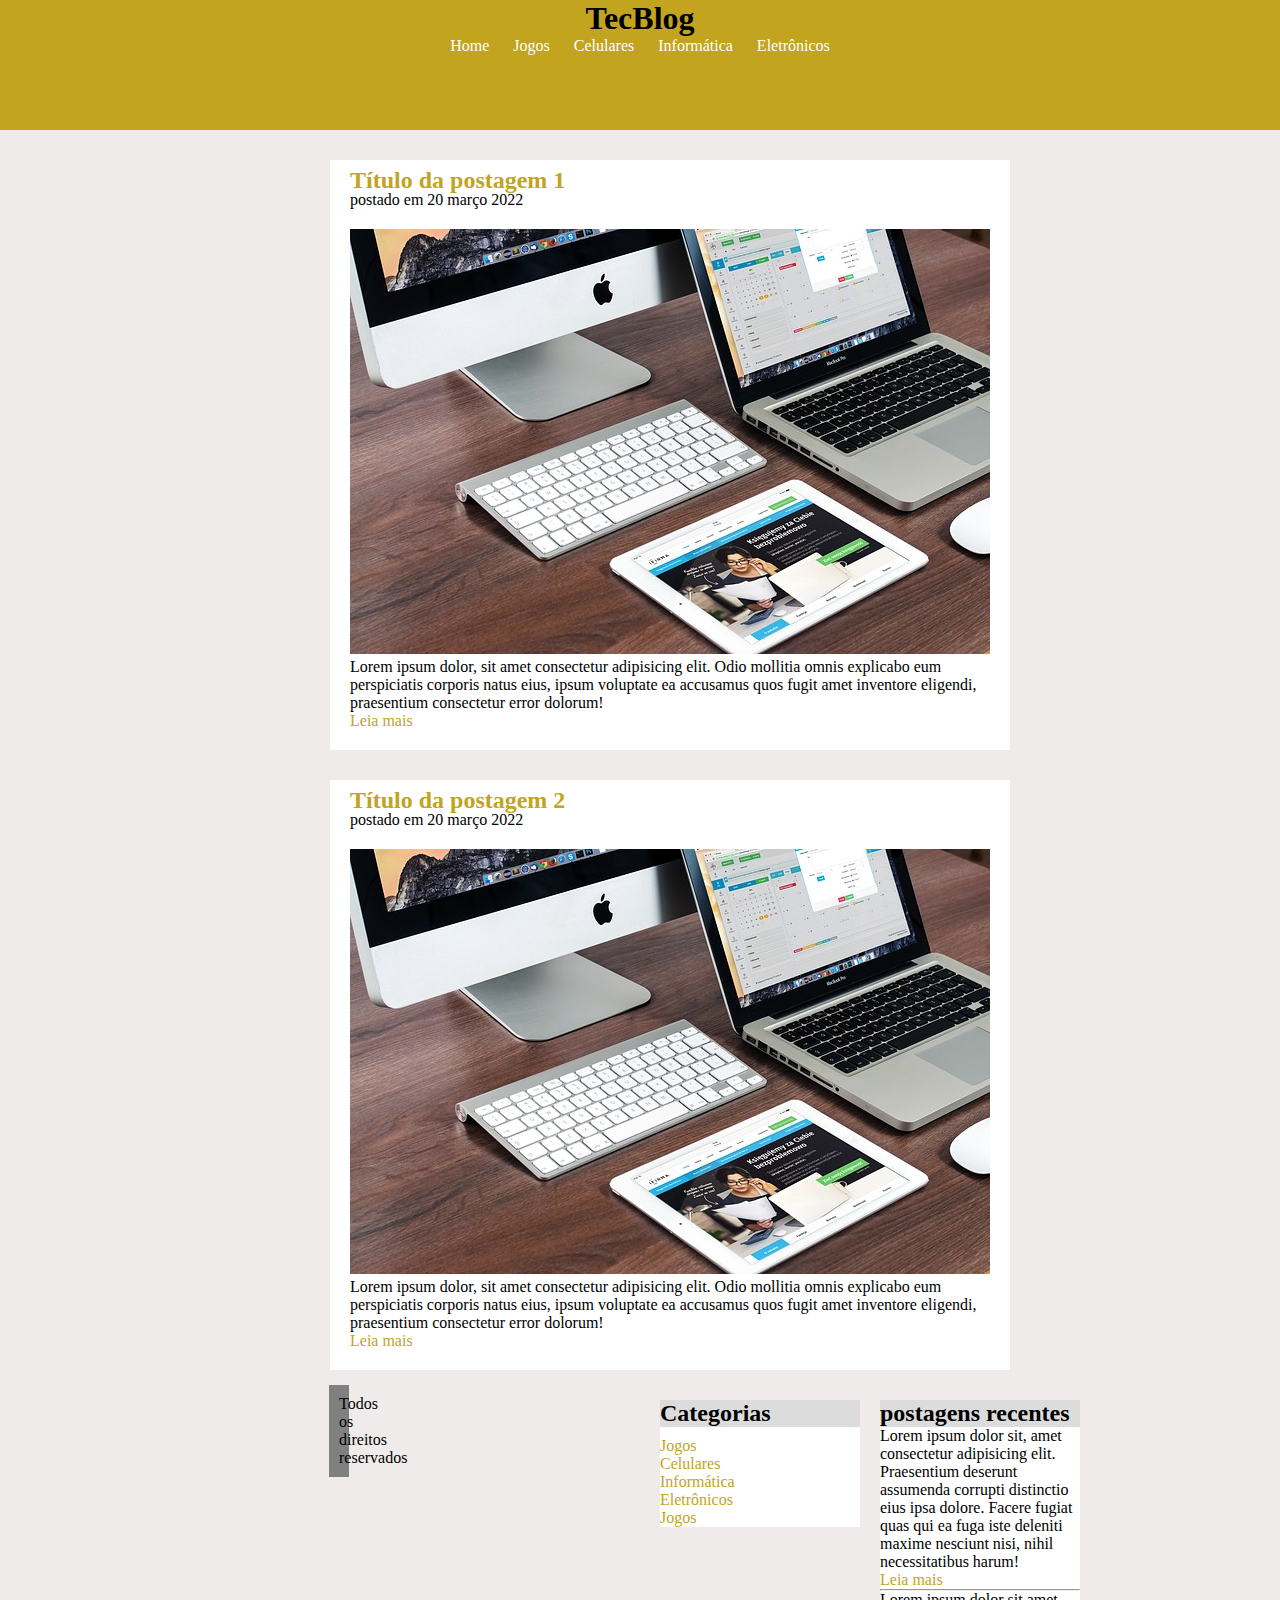
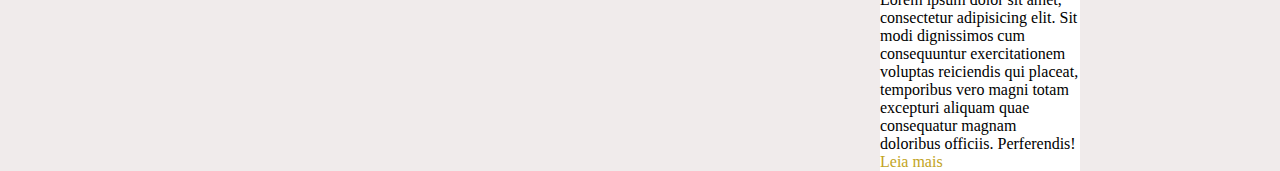
<file: index.html>
<!DOCTYPE html>
<html lang="pt-br">
<head>
    <meta charset="UTF-8">
    <meta name="viewport" content="width=device-width, initial-scale=1.0">
    <title>TecBlog - O seu Blog de tecnologia</title>
    <link rel="stylesheet" href="estilo.css">
</head>
<body>
    <div id="navbar">
        <div>
            <h1 class="titulo">
                Tec<span class="branco">Blog</span>
            </h1>
        </div>
        <a href="index.html">Home</a>
        <a href="jogos.html">Jogos</a>
        <a href="celulares.html">Celulares</a>
        <a href="Informatica.html">Informática</a>
        <a href="eletronicos">Eletrônicos</a>
    </div>
    <div id="principal">
        <div id="postagem1">
            <h2>Título da postagem 1</h2>
            postado em 20 março 2022
            <img src="imagem2.jpg">
            Lorem ipsum dolor, sit amet consectetur adipisicing elit. Odio mollitia omnis explicabo eum perspiciatis corporis natus eius, ipsum voluptate ea accusamus quos fugit amet inventore eligendi, praesentium consectetur error dolorum! <br>
            <a href="">Leia mais</a>
        </div>
        <div id="postagem2">
            <h2>Título da postagem 2</h2>
            postado em 20 março 2022
            <img src="imagem2.jpg">
            Lorem ipsum dolor, sit amet consectetur adipisicing elit. Odio mollitia omnis explicabo eum perspiciatis corporis natus eius, ipsum voluptate ea accusamus quos fugit amet inventore eligendi, praesentium consectetur error dolorum! <br>
            <a href="">Leia mais</a>
        </div>
        <div id="postagens">
            <h2>postagens recentes</h2>
            Lorem ipsum dolor sit, amet consectetur adipisicing elit. Praesentium deserunt assumenda corrupti distinctio eius ipsa dolore. Facere fugiat quas qui ea fuga iste deleniti maxime nesciunt nisi, nihil necessitatibus harum! <br>
            <a href="">Leia mais</a>
            <hr>
            Lorem ipsum dolor sit amet, consectetur adipisicing elit. Sit modi dignissimos cum consequuntur exercitationem voluptas reiciendis qui placeat, temporibus vero magni totam excepturi aliquam quae consequatur magnam doloribus officiis. Perferendis! <br>
            <a href="">Leia mais</a>
        </div>
        <div id="categorias">
            <h2>
                Categorias
            </h2>
            <a href="">Jogos</a>
            <a href="">Celulares</a>
            <a href="">Informática</a>
            <a href="">Eletrônicos</a>
            <a href="">Jogos</a>
        </div>
        <div id="footer">
            Todos os direitos reservados
        </div>
    </div>
    
</body>
</html>
</file>
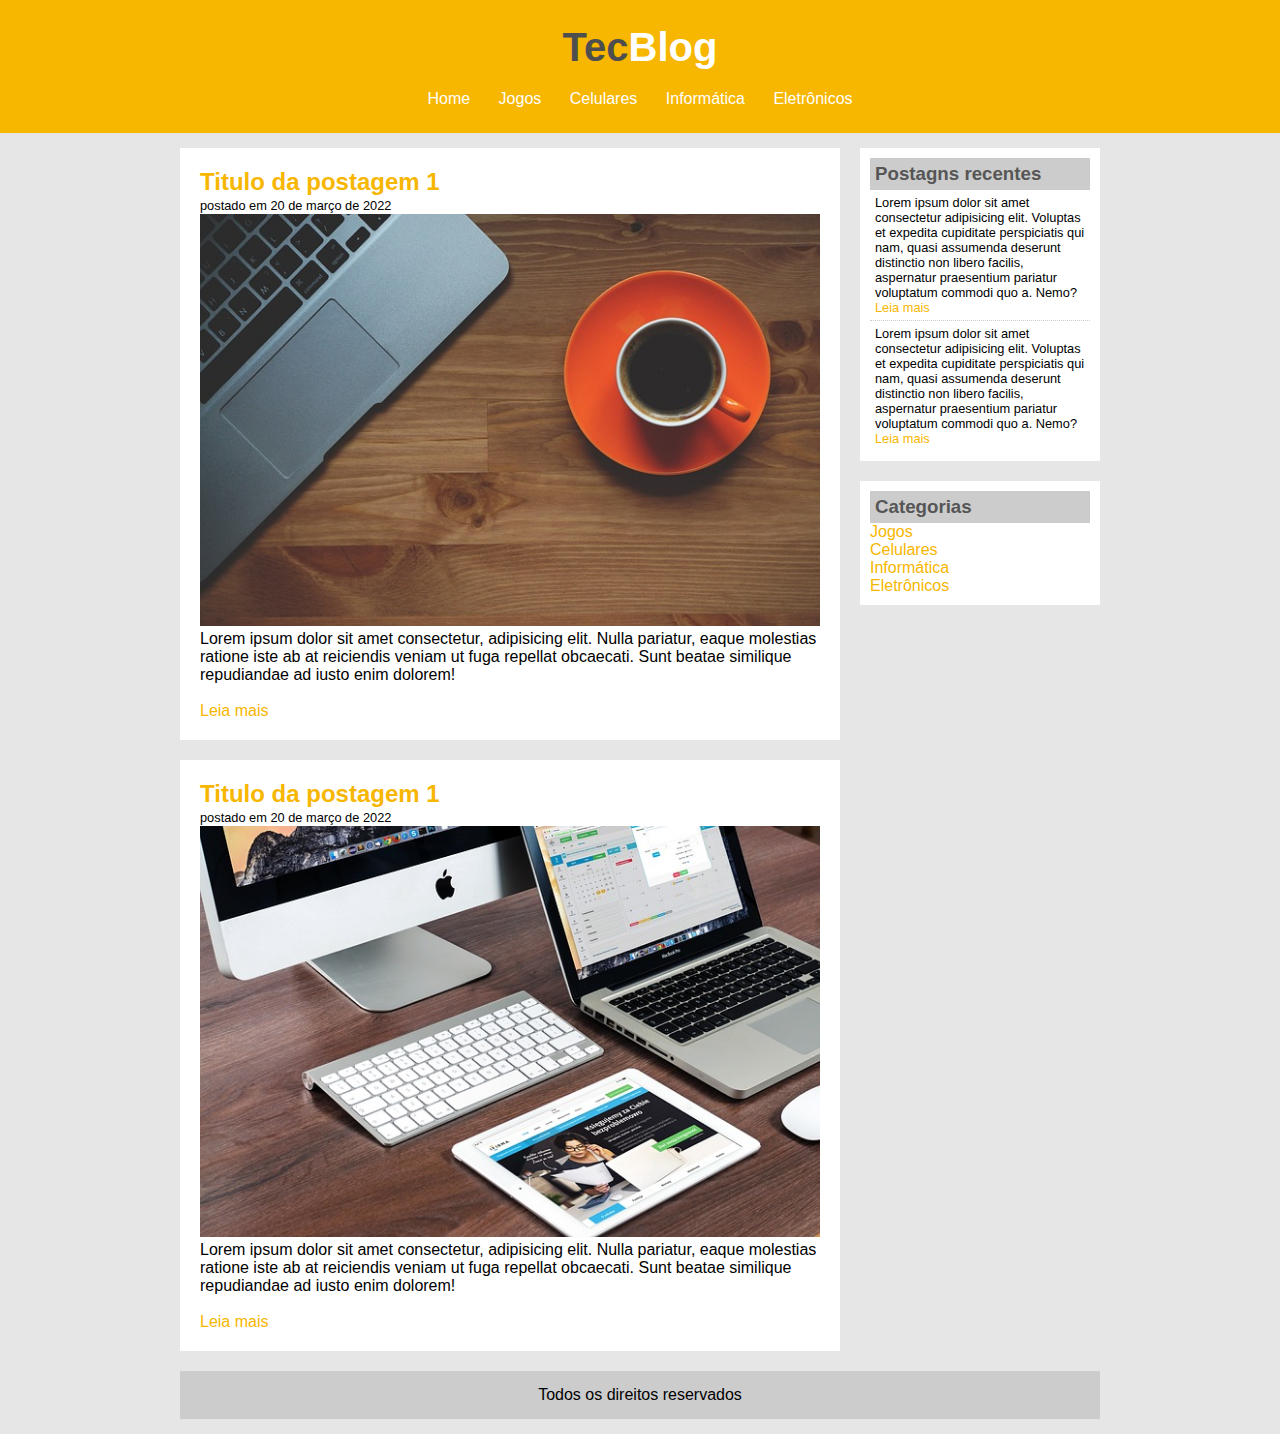
<file: teste.html>
<!DOCTYPE html>
<html lang="en">
<head>
    <meta charset="UTF-8">
    <meta name="viewport" content="width=device-width, initial-scale=1.0">
    <title>TecBlog seu blog de tecnologia</title>
    <link rel="stylesheet" href="test.css">
</head>
<body>
    <div id="area-cabecalho">
        <div id="area-logo">
            <h1>
                Tec<span class="branco">Blog</span>
            </h1>    
        </div>
        <div id="area-menu">
            <a href="teste.html">Home</a>
            <a href="teste.html">Jogos</a>
            <a href="teste.html">Celulares</a>
            <a href="teste.html">Informática</a>
            <a href="teste.html">Eletrônicos</a>
        </div>
    </div>
    <div id="area-principal">
        <div id="area-de-postagens">
            <div class="postagem">
                <h2>Titulo da postagem 1</h2>
                <span class="data-postagem">postado em 20 de março de 2022</span>
                <img width="620px" src="imagem1.jpg" alt="">
                <p>Lorem ipsum dolor sit amet consectetur, adipisicing elit. Nulla pariatur, eaque molestias ratione iste ab at reiciendis veniam ut fuga repellat obcaecati. Sunt beatae similique repudiandae ad iusto enim dolorem!</p>
                <br>
                <a href="">Leia mais</a>
            </div>
            <div class="postagem">
                <h2>Titulo da postagem 1</h2>
                <span class="data-postagem">postado em 20 de março de 2022</span>
                <img width="620px" src="imagem2.jpg" alt="">
                <p>Lorem ipsum dolor sit amet consectetur, adipisicing elit. Nulla pariatur, eaque molestias ratione iste ab at reiciendis veniam ut fuga repellat obcaecati. Sunt beatae similique repudiandae ad iusto enim dolorem!</p>
                <br>
                <a href="">Leia mais</a>
            </div>
    </div>
        <div id="area-lateral">
            <div class="conteudo-lateral">
                <h3>Postagns recentes</h3>
                <div class="postagem-lateral">
                    <p>Lorem ipsum dolor sit amet consectetur adipisicing elit. Voluptas et expedita cupiditate perspiciatis qui nam, quasi assumenda deserunt distinctio non libero facilis, aspernatur praesentium pariatur voluptatum commodi quo a. Nemo?</p>
                    <a href="">Leia mais</a>
                </div>
                <div class="postagem-lateral" style="border-bottom: none;">
                    <p>Lorem ipsum dolor sit amet consectetur adipisicing elit. Voluptas et expedita cupiditate perspiciatis qui nam, quasi assumenda deserunt distinctio non libero facilis, aspernatur praesentium pariatur voluptatum commodi quo a. Nemo?</p>
                    <a href="">Leia mais</a>
                </div>
            </div>
            <div class="conteudo-lateral">
                <h3>Categorias</h3>
                    <a href="">Jogos</a><br>
                    <a href="">Celulares</a><br>
                    <a href="">Informática</a><br>
                    <a href="">Eletrônicos</a>
            </div>
        </div>
        <div id="footer">
            Todos os direitos reservados
        </div>
    </div>
</body>
</html>
</file>
<file: estilo.css>
*{
    margin: 0;
    padding: 0;
}
#principal{
    width: 920px;
    margin: 0 auto;
}
body{
    background-color: rgb(240, 235, 235);
}
#navbar{
    text-align: center;
    a{
    text-decoration: none;
    margin: auto 10px;
    color: white;
    }
    background-color: rgb(194, 164, 30);
    height: 130px;
    a:hover{
        background-color: white;
        color: rgb(194, 164, 30);
        padding: 10px
        
    }
    h2{
        padding-top: 20px;
    }
}
#postagem1{
    margin: 30px 150px;
    background-color: white;
    padding-left: 20px;
    padding-bottom: 20px;
    width: 660px;
    h2{
        padding: 7px 0px;
        color: rgb(194, 164, 30);
        margin-bottom: -10px;
    }
    img{
        padding-top: 20px;
    }
    a{
        text-decoration: none;
        color: rgb(194, 164, 30);
    }
}
#postagem2{
    margin: 30px 150px;
    background-color: white;
    padding-left: 20px;
    padding-bottom: 20px;
    width: 660px;
    h2{
        padding: 7px 0px;
        color: rgb(194, 164, 30);
        margin-bottom: -10px;
    }
    img{
        padding-top: 20px;
    }
    a{
        text-decoration: none;
        color: rgb(194, 164, 30);
    }
}
#postagens{
    width: 200px;
    background-color: white;
    h2{
        background-color: gainsboro;
    }
    a{
        text-decoration: none;
        color: rgb(194, 164, 30);
    }
    float: right;
    margin-right: 20px;
}

#categorias{
    background-color: white;
    width: 200px;
    h2{
        background-color: gainsboro;
        margin-bottom: 10px;
    }
    a{
        text-decoration: none;
        color: rgb(194, 164, 30);
        display: block;
        }
        a:hover{
            text-decoration: underline;
        }
    float: right;
    margin-right: 20px;
}
#footer{
    background-color: gray;
    margin-top: -15px;
    margin-bottom: 14px;
    margin-left: 149px;
    margin-right: 780px;
    padding: 10px;
    text-align: center;
}
</file>
<file: test.css>
*{
    margin: 0;
    padding: 0;
}
body{
    font-size: 1em;
    font-family: 'Trebuchet MS', Arial, Helvetica, sans-serif;
    background-color: #e6e6e6;
}
#area-cabecalho{
    background-color: #f7b600;
    padding: 15px;
    text-align: center;
}
#area-logo, #area-menu{
    padding: 10px;
}
h1 {
    color: #4e4e4e;
    font-size: 2.5em;
}
h2{
    color: #f7b600;
}
h3{
    color: #565656;
    background-color: #ccc;
    padding: 5px;
}
.data-postagem{
    font-size: 0.8em;
    padding-bottom: 10px;
    margin-bottom: 10px;
}
.postagem-lateral{
    font-size: 0.8em;
    padding: 5px;
    border-bottom: 1px dotted #ccc;
}
.branco{
    color: white;
}
a{
    text-decoration: none;
}
a:hover{
    color: #f7b600;
    background: #fff;
}
a:link, a:visited{
    color: #f7b600;
}
#area-cabecalho a:link, #area-cabecalho a:visited{
    color: #fff;
    padding: 8px 12px;
}
#area-cabecalho a:hover{
    color: #f7b600;
    background: #fff;
}
#area-principal{
    width: 920px;
    margin: 0 auto;
    padding: 15px
}
#area-de-postagens{
    width: 660px;
    float: left;
}
#area-lateral{
    width: 240px;
    float: right;
}
.postagem{
    padding: 20px;
    margin-bottom: 20px;
    background: white;
}
.conteudo-lateral{
    background: white;
    padding: 10px;
    margin-bottom: 20px;
}
#footer{
    background: #ccc;
    clear: both;
    text-align: center;
    padding: 15px;

}
</file>
